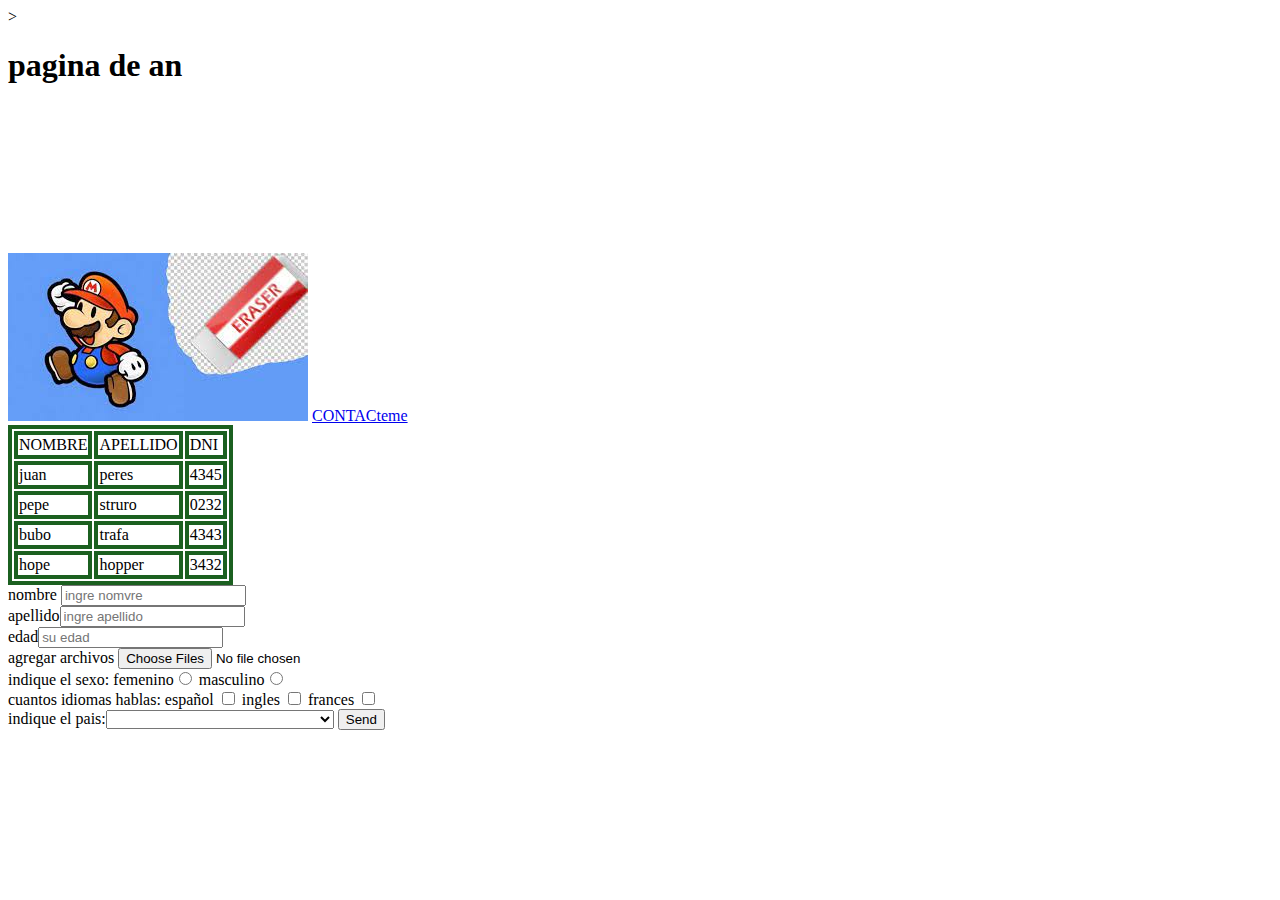
<file: practica/index.html>
<!DOCTYPE html>
<html lang="en">
<head>
    <meta charset="UTF-8">
    <meta http-equiv="X-UA-Compatible" content="IE=edge">
    <meta name="viewport" content="width=device-width, initial-scale=1.0">
    <title>pagina de la practica 05/05/23</title>
    <style>
        table,tr,td{
            border: 4px solid rgb(27, 96, 32);
            
        }
    </style>
</head>

<body>
    <header>
        ><h1> 
            pagina de an
        </h1>
    </header>
    <img src="imagenhtml.jpeg">
    <a href="https://www.ucc.edu.ar">CONTACteme</a>
    <iframe width="560" height="315" src="https://www.youtube.com/embed/n2y7n6jw5d0" title="YouTube video player" frameborder="0" allow="accelerometer; autoplay; clipboard-write; encrypted-media; gyroscope; picture-in-picture; web-share" allowfullscreen></iframe>
    <table>
        <tr>
            <td>NOMBRE</td>
            <td>APELLIDO</td>
            <td>DNI</td>
    
        </tr>
        <tr>
            <td>juan</td>
            <td>peres</td>
            <td>4345</td>
    
        </tr>
        <tr>
            <td>pepe</td>
            <td>struro</td>
            <td>0232</td>
    
        </tr>
        <tr>
            <td>bubo</td>
            <td>trafa</td>
            <td>4343</td>
    
        </tr>
        <tr>
            <td>hope</td>
            <td>hopper</td>
            <td>3432</td>
    
        </tr>
    </table>

    <form>

        <span>
            nombre <input type="text" name="nombre" placeholder="ingre nomvre" required>
            <br>
            apellido<input type="text" name="apellido" placeholder="ingre apellido" required>
            <br>
            edad<input type="number" name="edad" placeholder="su edad">
        </span>
        <span><br>
            agregar archivos <input type="file" name="archivos" multiple>
        </span><br>
        <span>
            indique el sexo: femenino<input type="radio" name = "sexo" value="femenino">
            masculino<input type="radio" name = "sexo" value = "masculino">

        </span><br>
        <span>
            cuantos idiomas hablas: español <input type="checkbox" name="idioma" value="espanol">
                                    ingles <input type="checkbox" name="idioma" value="ingles">
                                    frances <input type="checkbox" name="idioma" value="frances">

        </span><br>
        <span>
            indique el pais:<select name="pais" required>
                <option value="" selected="selected" hidden="hidden"></option>
                <option value="1">malvinas ó falklands segun victorio</option>
                <option value="2">argen</option>

            </select>
        </span>
        <button id="bformulario">Send</button>
</body>









</html>
</file>
